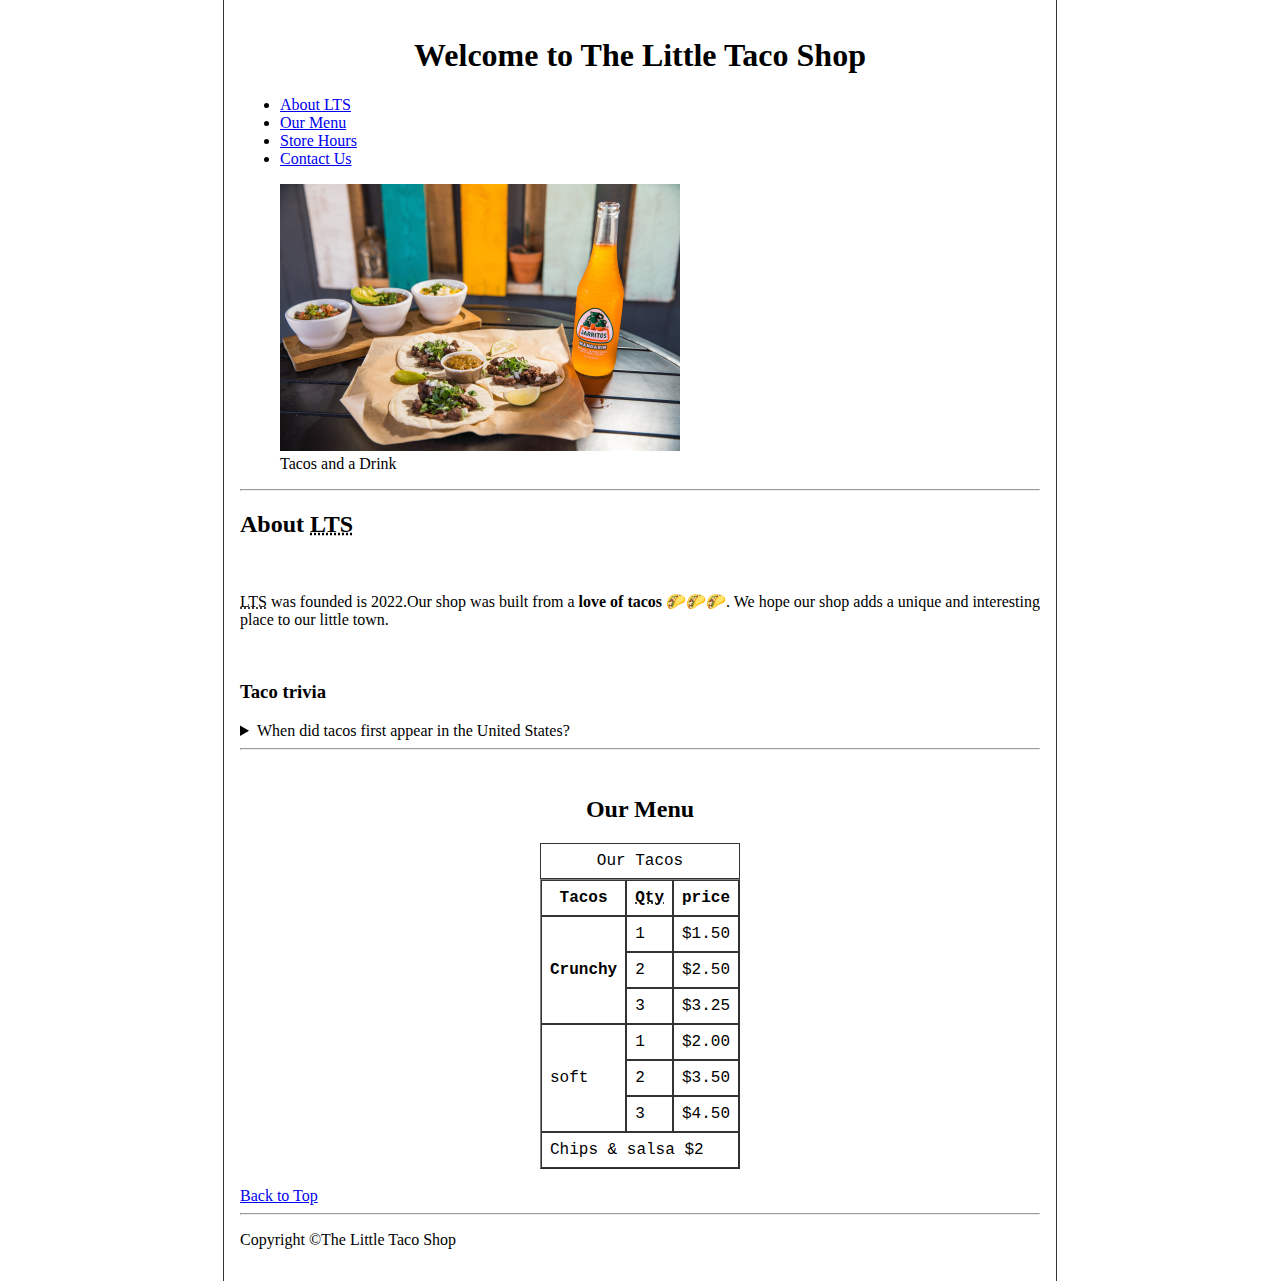
<file: index.html>
<!DOCTYPE html>
<html lang="en">
<head>
    <meta charset="UTF-8">
    <meta name="viewport" content="the official website for The Little Taco Shop">
    <title>The Little Taco Shop</title>
    <link rel="icon" href="favicon.ico" type="image/x-icon">
    <link rel="stylesheet" href="style.css">

</head>
<body>
    <header>
        <h1 style="text-align: center;">Welcome to The Little Taco Shop</h1>
        <nav>
            <ul>
                <li>
                    <a href="#aboutLTS">About LTS</a>
                </li>
                <li>
                    <a href="#ourMenu">Our Menu</a>
                </li>
                <li>
                    <a href="hours.html">Store Hours</a>
                </li>
                <li>
                    <a href="contact.html">Contact Us</a>
                </li>
            </ul>
        </nav>
        <figure>
            <img src="tacos_and_drink_400x267.png" height="267px" width="400px" name="tacos" title="I love tacos">
        <figcaption>
            Tacos and a Drink
        </figcaption>
        </figure>
        <hr>
    </header>
    <section id="aboutLTS">
        <h2>
            About <abbr title="The Little Taco Shop">LTS</abbr>
        </h2>
        <br>
        <p>
            <abbr title="The Little Taco Shop">LTS</abbr> was founded is 2022.Our shop was built from a <b>love of tacos </b>&#127790;&#127790;&#127790;. We hope our shop adds a unique and interesting place to our little town. 
        </p>
        <br>
        <h3>
            Taco trivia
        </h3>
        <details>
            <summary>
                When did tacos first appear in the United States?
            </summary>
            The Taco was first introduced to the United States in 1905. Mexican migrants were coming in to work on railroads and other jobs and started to bring their delicious food with them.(<i>Source:<a href="https://www.twistedtaco.com/the-history-of-the-taco" target="_blank">Twisted Taco</a></i>)
        </details>
        <hr>
        <br>
    </section>
    <section id="ourMenu">
        <h2 style="text-align: center;">
            Our Menu
        </h2>
        <table border="1" cellspacing="0" align="center">
            <caption>
                Our Tacos
            </caption>
            <tr>
                <th>Tacos</th>
                <th><abbr title="Quantity">Qty</abbr></th>
                <th>price</th>
            </tr>
            <tr>
                <td rowspan="3"><b>Crunchy</b></td>
                <td>1</td>
                <td>$1.50</td>
            </tr>
            <tr>
                <td>2</td>
                <td>$2.50</td>
            </tr>
            <tr>
                <td>3</td>
                <td>$3.25</td>
            </tr>
            <tr>
                <td rowspan="3">soft</td>
                <td>1</td>
                <td>$2.00</td>
            </tr>
            <tr><td>2</td>
                <td>$3.50</td>
            </tr>
            <tr>
                <td>3</td>
                <td>$4.50</td>
            </tr>
            <tr>
                <td colspan="3">
                    Chips & salsa $2
                </td>
            </tr>
        </table>
        <br>
        <a href="#">Back to Top</a>
    </section>
    <footer>
        <hr>
        <p>
            Copyright &copy;The Little Taco Shop
        </p>
    </footer>
</body>
</html>
</file>
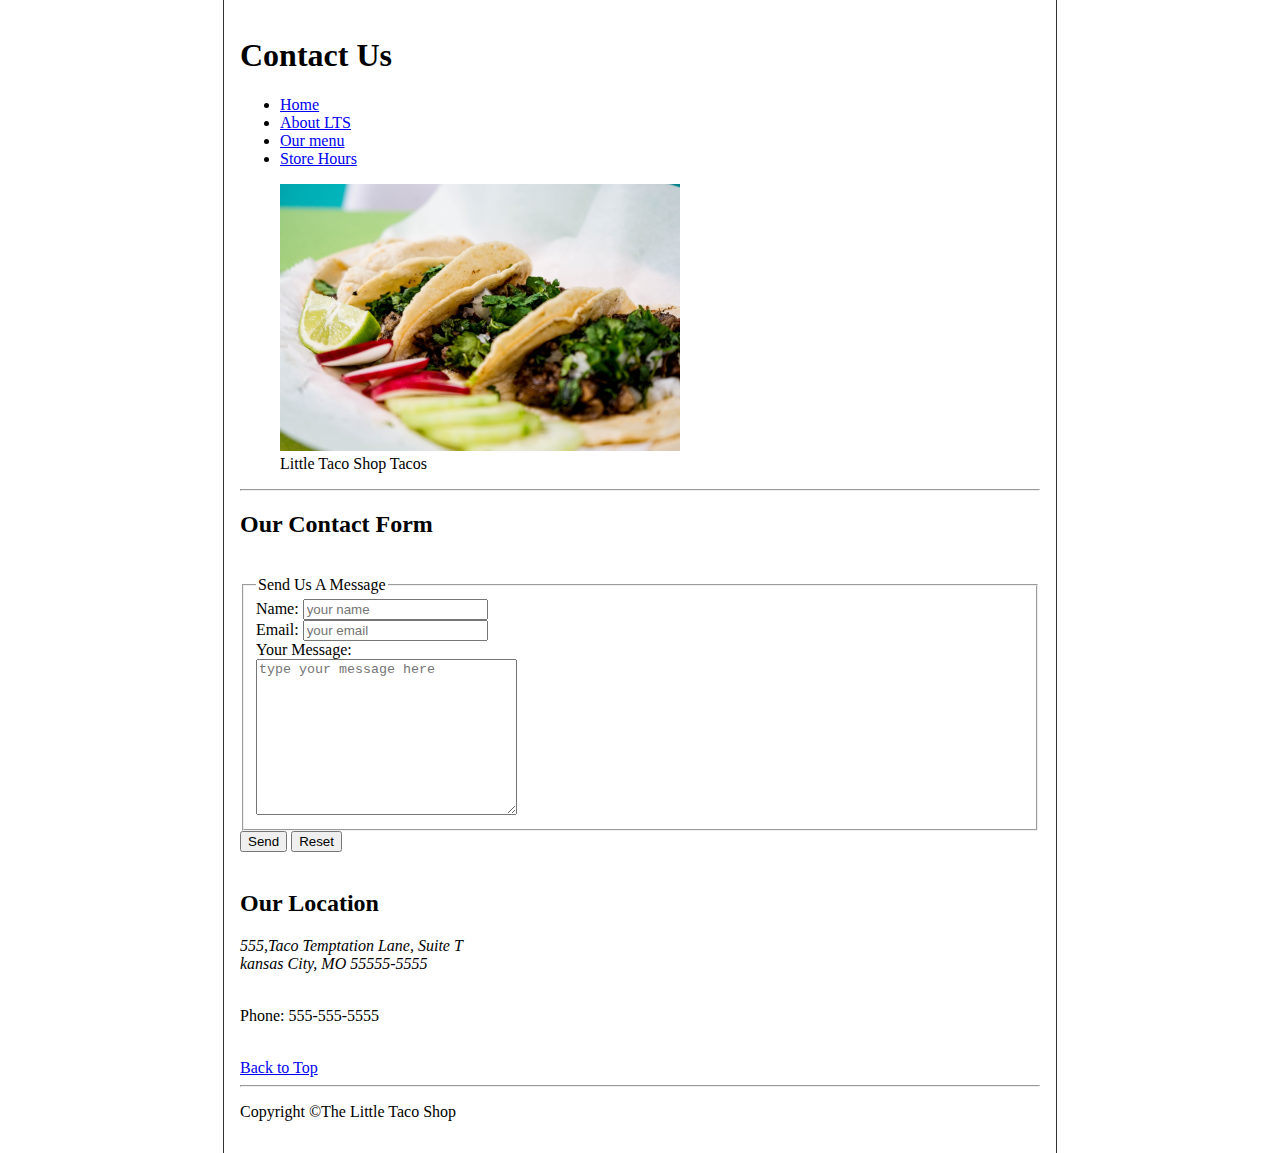
<file: contact.html>
<!DOCTYPE html>
<html lang="en">
<head>
    <meta charset="UTF-8">
    <meta name="viewport" content="the official website for The Little Taco Shop">
    <title>The Little Taco Shop</title>
    <link rel="icon" href="favicon.ico" type="image/x-icon">
    <link rel="stylesheet" href="style.css">

</head>
<body>
    <header>
        <h1 >Contact Us</h1>
        <nav>
            <ul>
                <li>
                    <a href="/">Home</a>
                </li>
                <li>
                    <a href="/#aboutLTS">About LTS</a>
                </li>
                <li>
                    <a href="/#ourMenu">Our menu</a>
                </li>
                <li>
                    <a href="hours.html">Store Hours</a>
                </li>
            </ul>
        </nav>
        <figure>
            <img src="tacos_tray_400x267.png" height="267px" width="400px" name="tacos" title="I love tacos">
        <figcaption>
            Little Taco Shop Tacos 
        </figcaption>
        </figure>
        <hr>
    </header>
    <main>
        <h2>Our Contact Form</h2>
        <br>
        <form action="https://httpbin.org/post" method="post">
            <fieldset><legend>Send Us A Message</legend>
            <label for="name">Name:</label>
            <input type="text" id="name" placeholder="your name">
            <br>
            <label for="email">Email:</label>
            <input type="email" id="email" placeholder="your email">
            <br>
            Your Message:
            <br>
            <textarea name="mesaage" id="message" cols="30" rows="10" placeholder="type your message here"></textarea>
            </fieldset>
            <input type="submit" value="Send" name="submit" id="submit">
            <input type="reset" value="Reset" name="reset" id="reset">
        </form>
        <br>
        <h2>Our Location</h2>
        <address>
            555,Taco Temptation Lane, Suite T <br>
            kansas City, MO 55555-5555
        </address>
        <br>
        <p>Phone: 555-555-5555</p>
        <br>
        <a href="#">Back to Top</a>
        <hr>
    </main>
    <footer>
        <p>
            Copyright &copy;The Little Taco Shop
        </p>
    </footer>
    </body>
    </html>
</file>
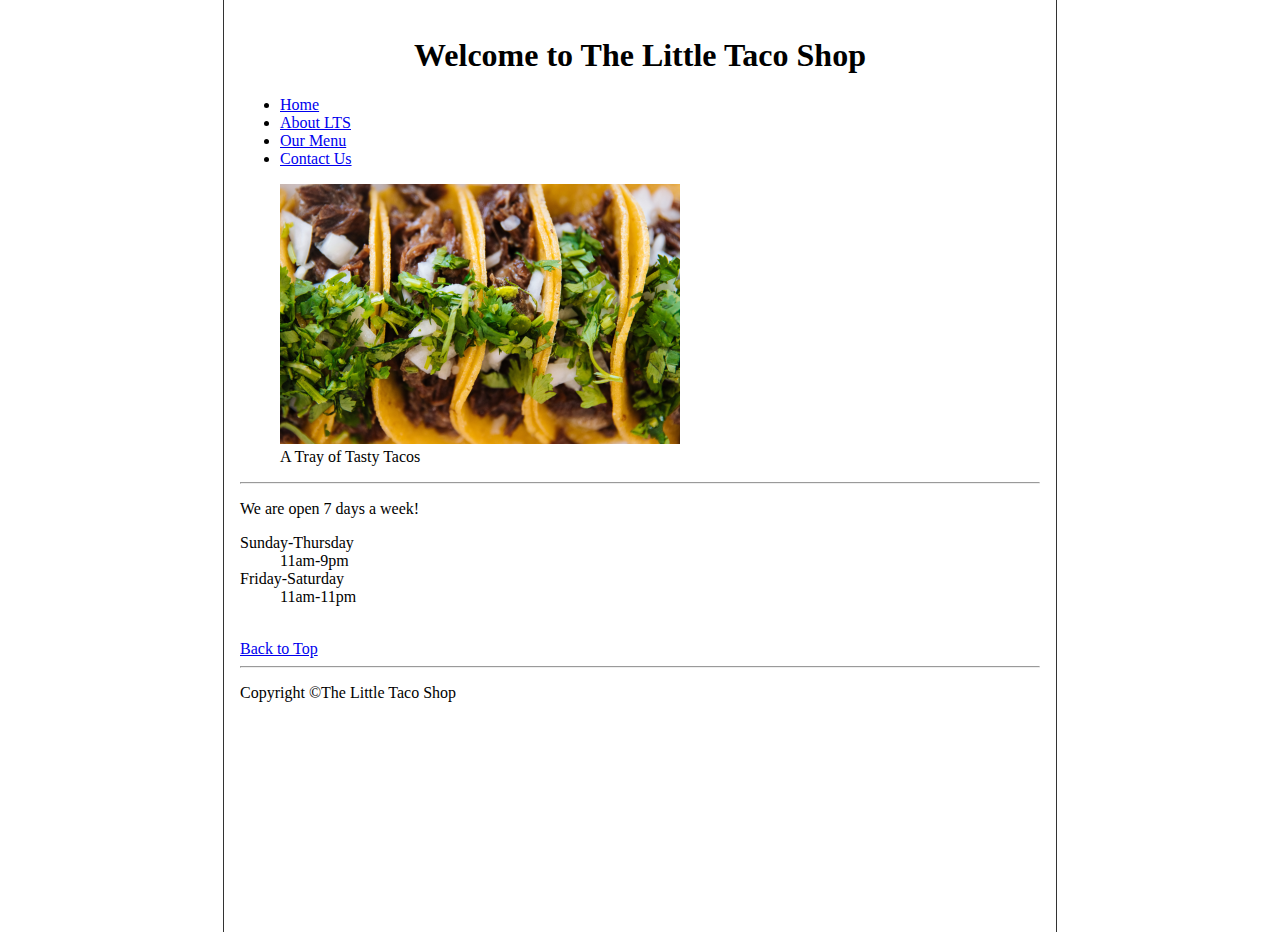
<file: hours.html>
<!DOCTYPE html>
<html lang="en">
<head>
    <meta charset="UTF-8">
    <meta name="viewport" content="the official website for The Little Taco Shop">
    <title>The Little Taco Shop</title>
    <link rel="icon" href="favicon.ico" type="image/x-icon">
    <link rel="stylesheet" href="style.css">

</head>
<body>
    <header>
        <h1 style="text-align: center;">Welcome to The Little Taco Shop</h1>
        <nav>
            <ul>
                <li>
                    <a href="/">Home</a>
                </li>
                <li>
                    <a href="/#aboutLTS">About LTS</a>
                </li>
                <li>
                    <a href="/#ourMenu">Our Menu</a>
                </li>
                <li>
                    <a href="contact.html">Contact Us</a>
                </li>
            </ul>
        </nav>
        <figure>
            <img src="tacos_close_up_400x260.png" height="260px" width="400px" name="tacos" title="I love tacos">
        <figcaption>
            A Tray of Tasty Tacos 
        </figcaption>
        </figure>
        <hr>
    </header>
    <main>
        <p>
            We are open 7 days a week!
        </p>
        <dl>
            <dt>Sunday-Thursday</dt>
            <dd>11am-9pm</dd>
            <dt>Friday-Saturday</dt>
            <dd>11am-11pm</dd>
        </dl>
        <br>
        <a href="#">Back to Top</a>
    </main>
    <footer>
        <hr>
        <p>
            Copyright &copy;The Little Taco Shop
        </p>
    </footer>
    </body>
    </html>
</file>
<file: style.css>
es (17 sloc) 344 Bytes
html {
    font-size: 22px;
}

body {
    min-height: 100vh;
    max-width: 800px;
    margin: 0 auto;
    padding: 1rem;
    border-left: 1px solid #333;
    border-right: 1px solid #333;
}

th, td, caption {
    border: 1px solid #333;
    font-family: 'Courier New', Courier, monospace;
    border-collapse: separate;
    padding: 0.5rem;
}
</file>
